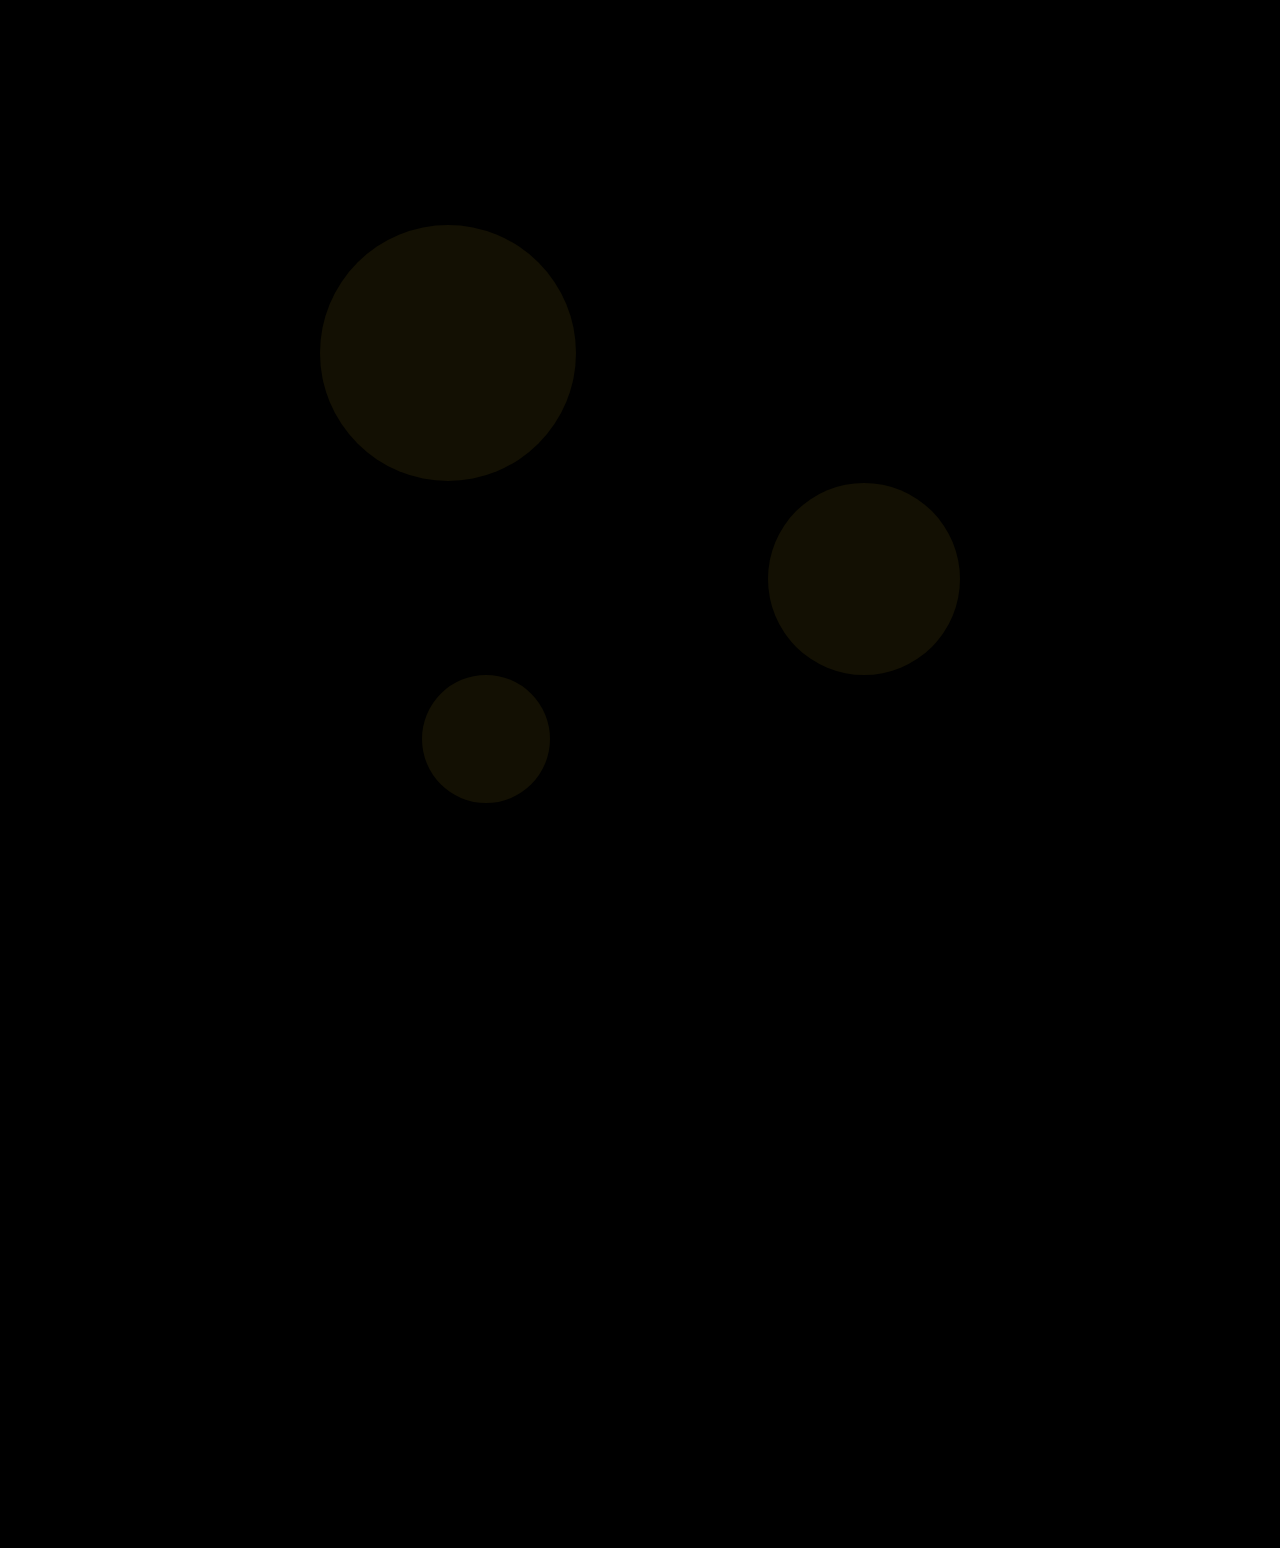
<file: index.html>
<!DOCTYPE html>
<html lang="pt-BR">
  <head>
    <meta charset="UTF-8" />
    <meta name="viewport" content="width=device-width, initial-scale=1.0" />
    <title>A Mineira - Link Bio</title>
    <style>
      * {
        margin: 0;
        padding: 0;
        box-sizing: border-box;
      }

      body {
        font-family: -apple-system, BlinkMacSystemFont, "Segoe UI", Roboto,
          sans-serif;
        background: linear-gradient(135deg, #000000, #000000, #000000);
        min-height: 100vh;
        position: relative;
        overflow-x: hidden;
      }

      /* Animações de fundo */
      .bg-animation {
        position: fixed;
        top: 0;
        left: 0;
        width: 100%;
        height: 100%;
        z-index: -1;
        pointer-events: none;
      }

      .bg-circle {
        position: absolute;
        border-radius: 50%;
        opacity: 0.1;
        animation: float 6s ease-in-out infinite;
      }

      .bg-circle:nth-child(1) {
        width: 256px;
        height: 256px;
        background: #bc9c22;
        top: 25%;
        left: 25%;
        animation-delay: 0s;
      }

      .bg-circle:nth-child(2) {
        width: 192px;
        height: 192px;
        background: #bc9c22;
        bottom: 25%;
        right: 25%;
        animation-delay: 1s;
      }

      .bg-circle:nth-child(3) {
        width: 128px;
        height: 128px;
        background: #bc9c22;
        top: 75%;
        left: 33%;
        animation-delay: 0.5s;
      }

      @keyframes float {
        0%,
        100% {
          transform: translateY(0px);
        }
        50% {
          transform: translateY(-20px);
        }
      }

      /* Container principal */
      .container {
        max-width: 400px;
        margin: 0 auto;
        padding: 20px;
        opacity: 0;
        transform: translateY(-20px);
        animation: fadeInUp 1s ease-out forwards;
      }

      @keyframes fadeInUp {
        to {
          opacity: 1;
          transform: translateY(0);
        }
      }

      /* Header */
      .header {
        text-align: center;
        display: flex;
        align-items: center;
        justify-content: center;
        flex-direction: column;
        margin-bottom: 32px;
      }

      .avatar {
        position: relative;
        width: 128px;
        height: 128px;
        margin: 0 auto 24px;
      }

      .avatar-img {
        width: 100%;
        height: 100%;
        border-radius: 50%;
        border: 3px solid #bc9c22;
        box-shadow: 0 25px 50px -12px rgba(0, 0, 0, 0.25);
        display: flex;
        align-items: center;
        justify-content: center;
        overflow: hidden;
      }

      .avatar-img img {
        width: 100%;
        height: 100%;
      }

      .status-indicator {
        position: absolute;
        bottom: -8px;
        right: -8px;
        width: 32px;
        height: 32px;
        background: #10b981;
        border-radius: 50%;
        border: 3px solid white;
        animation: bounce 1s infinite;
      }

      .status-indicator::after {
        content: "";
        position: absolute;
        top: 0;
        left: 0;
        width: 100%;
        height: 100%;
        background: #34d399;
        border-radius: 50%;
        animation: ping 1s cubic-bezier(0, 0, 0.2, 1) infinite;
      }

      /* Animações (mantidas do original) */
      @keyframes bounce {
        0%,
        100% {
          transform: translateY(0);
        }
        50% {
          transform: translateY(-25%);
        }
      }

      @keyframes ping {
        75%,
        100% {
          transform: scale(2);
          opacity: 0;
        }
      }

      .title {
        font-size: 2.5rem;
        font-weight: bold;
        color: white;
        margin-bottom: 15px;
        animation: fadeIn 1s ease-out 0.3s both;
      }

      .subtitle {
        font-size: 1.125rem;
        color: #bc9c22;
        font-weight: 500;
        margin-bottom: 10px;
      }

      .description {
        width: 90%;
        text-align: center;
        color: #dadada;
        font-size: 0.875rem;
        line-height: 1.5;
        margin-bottom: 24px;
        animation: fadeIn 1s ease-out 0.6s both;
      }

      .info-bar {
        display: flex;
        justify-content: center;
        gap: 24px;
        margin-bottom: 32px;
        animation: fadeIn 1s ease-out 0.9s both;
      }

      .info-item {
        display: flex;
        align-items: center;
        color: white;
        font-size: 0.9rem;
      }

      .info-icon {
        width: 16px;
        height: 16px;
        margin-right: 4px;
        color: #bc9c22;
      }

      @keyframes fadeIn {
        from {
          opacity: 0;
          transform: translateY(10px);
        }
        to {
          opacity: 1;
          transform: translateY(0);
        }
      }

      /* Cards com ícones 3D */
      .links {
        display: flex;
        flex-direction: column;
        gap: 28px;
        margin-bottom: 32px;
      }

      .link-item {
        opacity: 0;
        animation: slideIn 0.7s ease-out forwards;
        margin: 0;
      }

      .link-item:nth-child(1) {
        animation-delay: 1.2s;
      }
      .link-item:nth-child(2) {
        animation-delay: 1.3s;
      }
      .link-item:nth-child(3) {
        animation-delay: 1.4s;
      }
      .link-item:nth-child(4) {
        animation-delay: 1.5s;
      }
      .link-item:nth-child(5) {
        animation-delay: 1.6s;
      }
      .link-item:nth-child(6) {
        animation-delay: 1.7s;
      }

      @keyframes slideIn {
        from {
          opacity: 0;
          transform: translateX(-20px);
        }
        to {
          opacity: 1;
          transform: translateX(0);
        }
      }

      .link-item:nth-child(even) {
        animation-name: slideInRight;
      }

      @keyframes slideInRight {
        from {
          opacity: 0;
          transform: translateX(20px);
        }
        to {
          opacity: 1;
          transform: translateX(0);
        }
      }

      /* Estilo do card com ícones 3D */
      .card {
        position: relative;
        display: block;
        max-width: 90%;
        width: 100%;
        margin: 0 auto;
        border-radius: 1rem;
        overflow: visible;
        background: #fff;
        box-shadow: 0 4px 15px rgba(255, 255, 255, 0.322);
        transition: transform 0.3s;
        height: 120px;
      }

      .card:hover {
        transform: scale(1.05);
        box-shadow: 0 25px 50px -12px rgba(0, 0, 0, 0.25);
      }

      .profile-bg {
        width: 100%;
        height: 100%;
        border-radius: 1rem;
        display: block;
        object-fit: cover;
      }

      /* Ícones 3D ultrapassando */
      .icon3d {
        position: absolute;
        width: 120px;
        max-width: 110px;
        height: auto;
        z-index: 10;
        transition: transform 0.3s ease;
        filter: drop-shadow(0 4px 8px rgba(0, 0, 0, 0.2));
      }

      /* Classes de posicionamento para os ícones */
      .pos-1 {
        top: -10%;
        left: -5%;
      }
      .pos-2 {
        top: -10%;
        left: -9%;
      }
      .pos-3 {
        top: -17%;
        left: 69%;
        z-index: 2;
      }
      .pos-4 {
        bottom: -10%;
        left: -10%;
        width: 50% !important;
        transform: rotate(-15deg);
      }

      .pos-5 {
        top: -6%;
        left: -9%;
      }
      .pos-6 {
        top: -18%;
        right: -8%;
        z-index: 1;
      }
      .pos-7 {
        bottom: 20%;
        left: -8%;
      }
      .pos-8 {
        bottom: 20%;
        right: -8%;
      }
      .pos-9 {
        top: -9%;
        left: 60%;
      }
      .pos-10 {
        top: -5%;
        right: 20%;
      }
      .pos-11 {
        bottom: -5%;
        left: 20%;
      }
      .pos-12 {
        top: -17%;
        left: 88%;
        width: 15% !important;
        height: 40% !important;
      }
      .pos-13 {
        top: -17%;
        right: 63%;
        width: 15% !important;
        height: 40% !important;
      }
      .pos-14 {
        top: -9%;
        right: 65%;
      }

      /* Efeito de hover nos ícones */
      .card:hover .icon3d {
        transform: rotate(15deg) scale(1.1);
      }

      /* Responsivo: ajusta tamanho dos ícones em telas menores */
      @media (max-width: 600px) {
        .icon3d {
          width: 35vw;
          max-width: 140px;
        }
      }

      /* Redes sociais */
      .social {
        text-align: center;
        margin-bottom: 32px;
        opacity: 0;
        animation: fadeIn 1s ease-out 2s both;
      }

      .social-title {
        color: #bc9c22;
        font-size: 0.875rem;
        font-weight: 500;
        margin-bottom: 16px;
      }

      .social-links {
        display: flex;
        justify-content: center;
        gap: 16px;
      }

      .social-link {
        width: 48px;
        height: 48px;
        border-radius: 50%;
        display: flex;
        align-items: center;
        justify-content: center;
        color: white;
        text-decoration: none;
        transition: transform 0.3s ease;
        box-shadow: 0 10px 15px -3px rgba(0, 0, 0, 0.1);
      }

      .social-link:hover {
        transform: scale(1.1);
      }

      .social-instagram {
        background: linear-gradient(135deg, #e91e63, #9c27b0);
      }

      .social-facebook {
        background: linear-gradient(135deg, #1976d2, #1565c0);
      }

      .social-phone {
        background: linear-gradient(135deg, #10b981, #059669);
      }

      /* Footer */
      .footer {
        text-align: center;
        color: #bc9c22;
        font-size: 0.75rem;
        margin-bottom: 5%;
      }

      /* Responsividade */
      @media (max-width: 480px) {
        .container {
          padding: 1%;
        }

        .title {
          font-size: 2rem;
        }

        .info-bar {
          flex-direction: column;
          gap: 8px;
        }

        .card {
          height: 120px;
        }
      }
    </style>
  </head>
  <body>
    <!-- Animação de fundo -->
    <div class="bg-animation">
      <div class="bg-circle"></div>
      <div class="bg-circle"></div>
      <div class="bg-circle"></div>
    </div>

    <div class="container">
      <!-- Header -->
      <div class="header">
        <div class="avatar">
          <div class="avatar-img"><img src="/assets/logomineira.png " /></div>
          <!-- <div class="status-indicator"></div> -->
        </div>

        <h1 class="title">Villa Á Mineira</h1>
        <!-- <p class="subtitle">Sabores autênticos de Minas Gerais</p>

        <div class="description">
          Lorem ipsum dolor sit amet consectetur adipisicing elit. Optio id,
          voluptatibus possimus, eum consectetur aliquam repudiandae ea, officia
          impedit illo omnis sunt eos provident! Quaerat labore aut tenetur
          perferendis perspiciatis?
        </div> -->

        <div class="info-bar">
          <div class="info-item">
            <svg
              class="info-icon"
              fill="none"
              stroke="currentColor"
              viewBox="0 0 24 24">
              <path
                stroke-linecap="round"
                stroke-linejoin="round"
                stroke-width="2"
                d="M12 8v4l3 3m6-3a9 9 0 11-18 0 9 9 0 0118 0z"></path>
            </svg>
            <span>Seg e Ter 11h-14h</span>
          </div>
          <div class="info-item">
            <svg
              class="info-icon"
              fill="none"
              stroke="currentColor"
              viewBox="0 0 24 24">
              <path
                stroke-linecap="round"
                stroke-linejoin="round"
                stroke-width="2"
                d="M12 8v4l3 3m6-3a9 9 0 11-18 0 9 9 0 0118 0z"></path>
            </svg>
            <span>Qua e Dom 11h-18h</span>
          </div>
          <div class="info-item">
            <svg
              class="info-icon"
              fill="none"
              stroke="currentColor"
              viewBox="0 0 24 24">
              <path
                stroke-linecap="round"
                stroke-linejoin="round"
                stroke-width="2"
                d="M17.657 16.657L13.414 20.9a1.998 1.998 0 01-2.827 0l-4.244-4.243a8 8 0 1111.314 0z"></path>
              <path
                stroke-linecap="round"
                stroke-linejoin="round"
                stroke-width="2"
                d="M15 11a3 3 0 11-6 0 3 3 0 016 0z"></path>
            </svg>
            <span>CLN 07 Bloco B lt 04 Riacho Fundo 1</span>
          </div>
        </div>
      </div>

      <!-- Cards principais com ícones 3D -->
      <div class="links" id="links-container"></div>

      <!-- Redes sociais -->
      <div class="social">
        <p class="social-title">Siga-nos nas redes sociais</p>
        <div class="social-links">
          <a href="#" class="social-link social-instagram"> </a>
          <a href="#" class="social-link social-facebook">
            <svg width="24" height="24" fill="currentColor" viewBox="0 0 24 24">
              <path
                d="M24 12.073c0-6.627-5.373-12-12-12s-12 5.373-12 12c0 5.99 4.388 10.954 10.125 11.854v-8.385H7.078v-3.47h3.047V9.43c0-3.007 1.792-4.669 4.533-4.669 1.312 0 2.686.235 2.686.235v2.953H15.83c-1.491 0-1.956.925-1.956 1.874v2.25h3.328l-.532 3.47h-2.796v8.385C19.612 23.027 24 18.062 24 12.073z" />
            </svg>
          </a>
          <a href="tel:+5511999999999" class="social-link social-phone">
            <svg
              width="24"
              height="24"
              fill="none"
              stroke="currentColor"
              viewBox="0 0 24 24">
              <path
                stroke-linecap="round"
                stroke-linejoin="round"
                stroke-width="2"
                d="M3 5a2 2 0 012-2h3.28a1 1 0 01.948.684l1.498 4.493a1 1 0 01-.502 1.21l-2.257 1.13a11.042 11.042 0 005.516 5.516l1.13-2.257a1 1 0 011.21-.502l4.493 1.498a1 1 0 01.684.949V19a2 2 0 01-2 2h-1C9.716 21 3 14.284 3 6V5z"></path>
            </svg>
          </a>
        </div>
      </div>

      <!-- Footer -->
      <div class="footer">
        <p>© 2025 A Mineira - Todos os direitos reservados</p>
      </div>
    </div>

    <script>
      // Data structure com informações dos cards
      const cardsData = [
        {
          id: 1,
          href: "https://whatsmenu.com.br/restaurantevillaamineira",
          imageUrl: "/assets/marmitacard.png",
          altText: "Cardápio",
          icons: [
            {
              src: "/assets/Marmitex.png",
              alt: "Marmita",
              pos: "pos-2",
            },
            // {
            //   src: "https://cdn-icons-png.flaticon.com/512/2776/2776067.png",
            //   alt: "Localização",
            //   pos: "pos-7",
            // },
          ],
        },
        {
          id: 2,
          href: "https://drive.google.com/file/d/12SmGUyVBtfx0AtiywMl1nyvMa7ZJi5cg/view",
          imageUrl: "/assets/MenuCard.png",
          altText: "",
          icons: [
            {
              src: "/assets/MenuMineira.png",
              alt: "Delivery",
              pos: "pos-4",
            },
            // {
            //   src: "https://cdn-icons-png.flaticon.com/512/684/684809.png",
            //   alt: "WhatsApp",
            //   pos: "pos-1",
            // },
          ],
        },
        {
          id: 3,
          href: "https://www.ifood.com.br/delivery/brasilia-df/villa-a-mineira-riacho-fundo-i/17d7d45c-7884-4d01-ae5d-ba9ef0ca74fb",
          imageUrl: "/assets/Almoço.png",
          altText: "ifood",
          icons: [
            {
              src: "/assets/personacell.png",
              alt: "Mapa",
              pos: "pos-3",
            },
            {
              src: "/assets/churrasco.png",
              alt: "GPS",
              pos: "pos-6",
            },
          ],
        },
        {
          id: 4,
          href: "https://drive.google.com/file/d/1aiHOydib_9Y98zNkUDRHF0p1s0Zk1jB7/view",
          imageUrl: "/assets/JeffBurguer.png",
          altText: "Eventos",
          icons: [
            {
              src: "/assets/Burguer.png",
              alt: "Calendário",
              pos: "pos-5",
            },
            // {
            //   src: "https://cdn-icons-png.flaticon.com/512/3652/3652191.png",
            //   alt: "Festa",
            //   pos: "pos-10",
            // },
          ],
        },
        {
          id: 5,
          href: "https://api.whatsapp.com/send/?phone=5561996657317&text&type=phone_number&app_absent=0",
          imageUrl: "/assets/WppMineira.png",
          altText: "Galeria",
          icons: [
            {
              src: "/assets/AtendenteWoman.png",
              alt: "Estrelas",
              pos: "pos-9",
            },
            {
              src: "/assets/WppLogo.png",
              alt: "Comentários",
              pos: "pos-12",
            },
          ],
        },
        {
          id: 6,
          href: "https://api.whatsapp.com/send/?phone=5561991267070&text&type=phone_number&app_absent=0",
          imageUrl: "/assets/WppJeff.png",
          altText: "Avaliações",
          icons: [
            {
              src: "/assets/AtendenteMen.png",
              alt: "Estrelas",
              pos: "pos-14",
            },
            {
              src: "/assets/WppLogo.png",
              alt: "Comentários",
              pos: "pos-13",
            },
          ],
        },
        {
          id: 7,
          href: "https://maps.app.goo.gl/48Adx6VJPS4ixZnw5",
          imageUrl: "/assets/Loca.png",
          altText: "Avaliações",
          icons: [
            // {
            //   src: "/assets/AtendenteMen.png",
            //   alt: "Estrelas",
            //   pos: "pos-14",
            // },
            // {
            //   src: "/assets/WppLogo.png",
            //   alt: "Comentários",
            //   pos: "pos-13",
            // },
          ],
        },
      ];

      // Função para gerar os cards dinamicamente na page
      function generateCards() {
        const linksContainer = document.getElementById("links-container");

        cardsData.forEach((card, index) => {
          const cardItem = document.createElement("div");
          cardItem.className = "link-item";
          cardItem.style.animationDelay = `${1.2 + index * 0.1}s`;

          // Gerar os ícones dinamicamente no card
          const iconsHTML = card.icons
            .map(
              (icon) =>
                `<img class="icon3d ${icon.pos}" src="${icon.src}" alt="${icon.alt}">`
            )
            .join("");

          cardItem.innerHTML = `
            <a href="${card.href}" class="card">
              <img class="profile-bg" src="${card.imageUrl}" alt="${card.altText}">
              ${iconsHTML}
            </a>
          `;

          linksContainer.appendChild(cardItem);
        });
      }

      document.addEventListener("DOMContentLoaded", generateCards);
    </script>
  </body>
</html>
</file>
